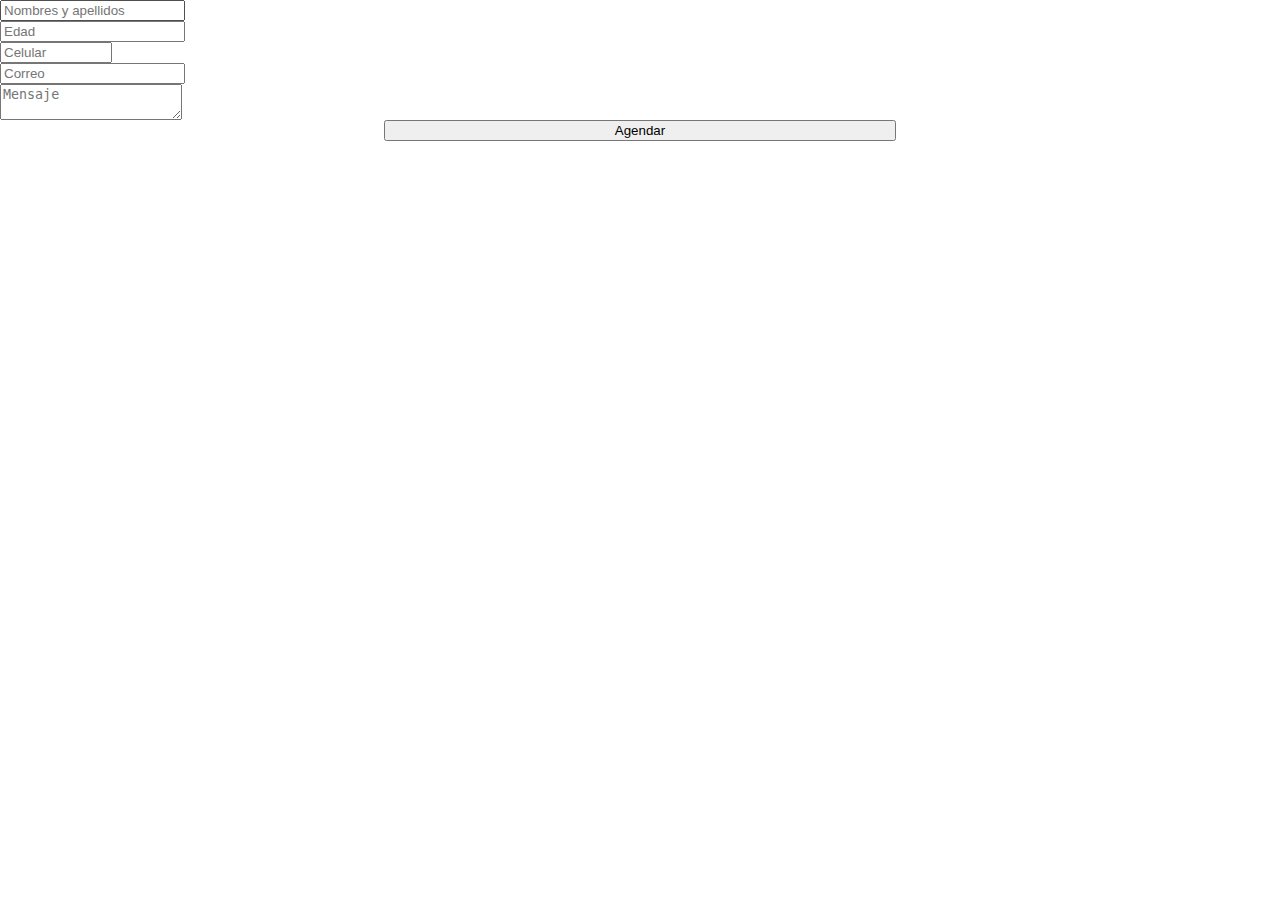
<file: mail.html>
<html lang="es">
  <head>
    <!--Required meta tags-->
    <meta charset="utf-8"/>
    <meta name="viewport" content="width=device-width, initial-scale=1"/>
    <!--Bootstrap CSS-->
    <link href="https://cdn.jsdelivr.net/npm/bootstrap@5.0.2/dist/css/bootstrap.min.css" rel="stylesheet" integrity="sha384-EVSTQN3/azprG1Anm3QDgpJLIm9Nao0Yz1ztcQTwFspd3yD65VohhpuuCOmLASjC" crossorigin="anonymous">
    </link>
    <link rel="stylesheet" href="icons-1.5.0/font/bootstrap-icons.css">
    </link>
    <link rel="stylesheet" type="text/css" href="icofont/icofont/icofont.min.css">
    </link>
    <title>
      Dr. Felipe Centurión
    </title>
  </head>
  <body LEFTMARGIN="0" TOPMARGIN="0" MARGINWIDTH="0" MARGINHEIGHT="0" style="overflow: hidden;background-color: transparent;">
    <form id="form1" name="form1" method="post" action="procesa.php" autocomplete="off">
      <div class="container">
        <div class="row pt-2">
                <div class="col-12">
                  <input type="text" id="inputNombresCompletos" class="form-control mb-3" placeholder="Nombres y apellidos">
                  </input>
                </div>
                <div class="col-4">
                  <input type="number" id="inputEdad" class="form-control mb-3" placeholder="Edad" min="1">
                  </input>
                </div>
                <div class="col">
                  <input type="number" id="inputTelefono" class="form-control mb-3" placeholder="Celular" min="900000000" max="999999999">
                  </input>
                </div>
                <div class="col-12">
                  <input type="mail" id="inputCorreo" class="form-control mb-3" placeholder="Correo">
                  </input>
                </div>
                <div class="col-12">
                  <textarea id="inputCorreoMensaje" class="form-control mb-3" placeholder="Mensaje"></textarea>
                </div>
              </div>
              <div style="text-align: center;">
                <input type="submit" class="btn btn-success mt-0" style="width: 40%; align-items: center; " value="Agendar"></input>
              </div>
      </div>
    </form>
  </body>
</html>
</file>
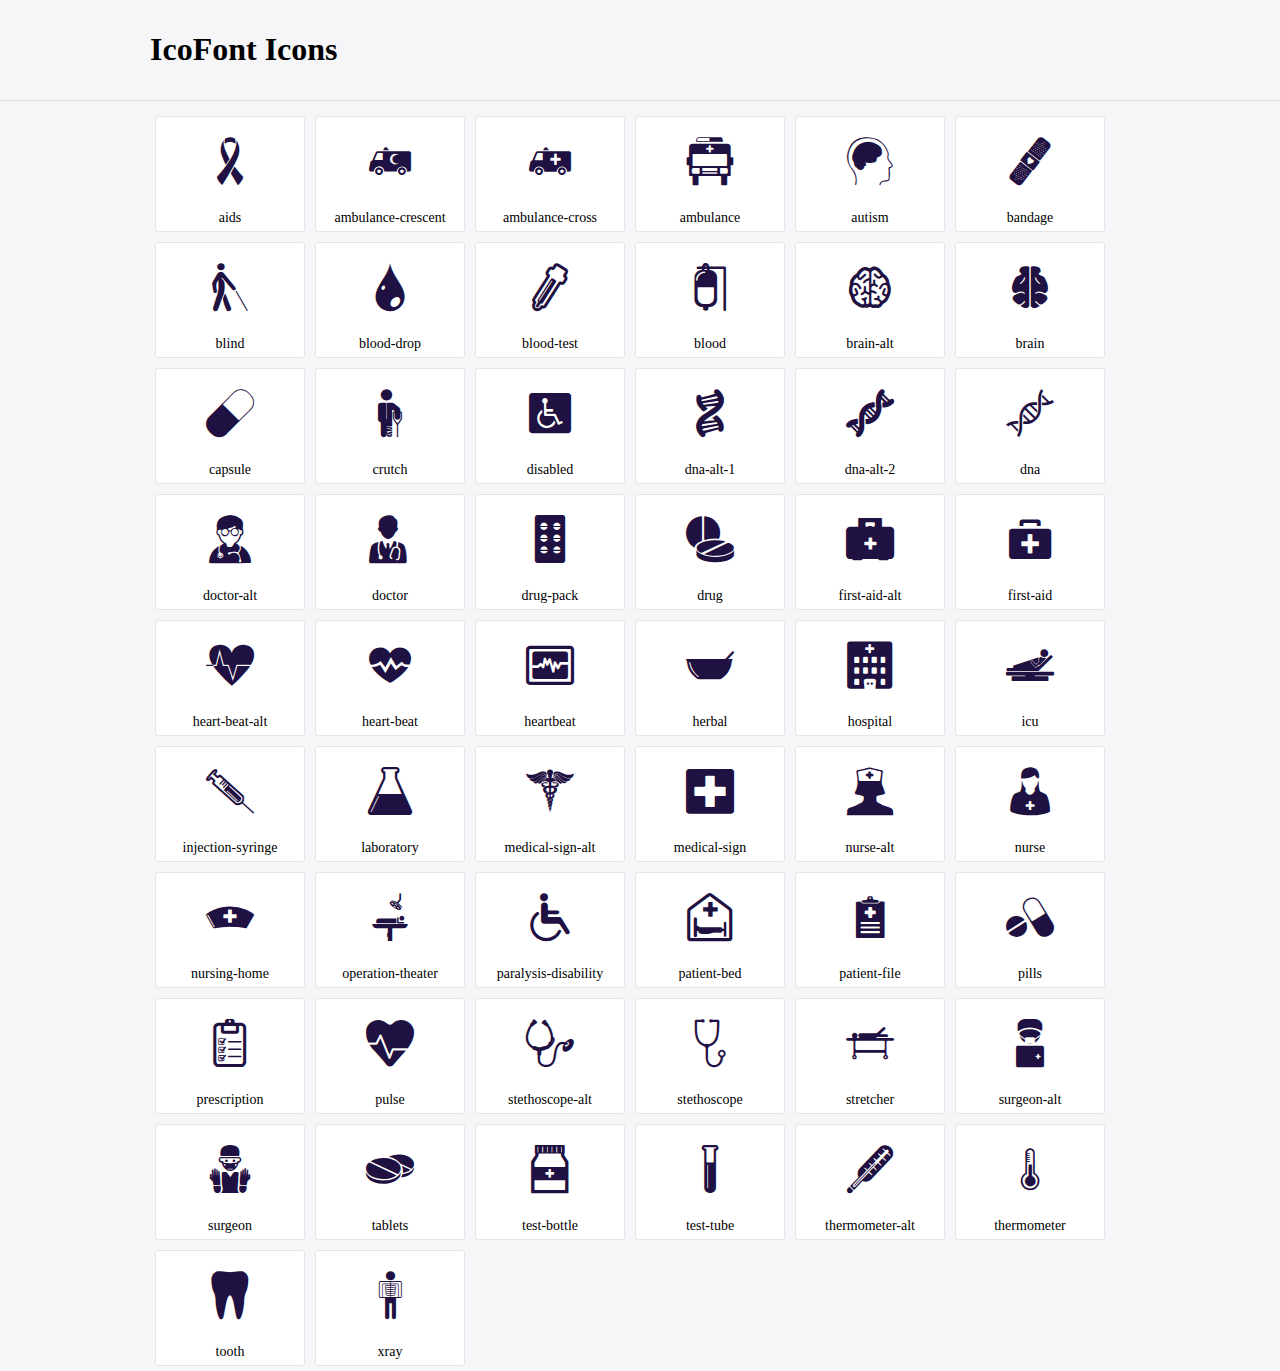
<file: icofont/icofont/demo.html>
<!DOCTYPE html>
	<html>
	<head>
		<meta charset="utf-8">
		<title>Examples | IcoFont</title>
		<link rel="stylesheet" type="text/css" href="./icofont.min.css">
		<style type="text/css">
			body {
				margin: 0;
				padding: 0;
				background: #F6F6F9;
			}
			.header {
				border-bottom: 1px solid #DCDCE1;
				padding: 10px 0;
				margin-bottom: 10px;
			}
			.container {
				width: 980px;
				margin: 0 auto;
			}
			.ico-title {
				font-size: 2em;
			}
			.iconlist {
				margin: 0;
				padding: 0;
				list-style: none;
				text-align: center;
				width: 100%;
				display: flex;
				flex-wrap: wrap;
				flex-direction: row;
			}
			.iconlist li {
				position: relative;
				margin: 5px;
				width: 150px;
				cursor: pointer;
			}
			.iconlist li .icon-holder {
				position: relative;
				text-align: center;
				border-radius: 3px;
				overflow: hidden;
				padding-bottom: 5px;
				background: #ffffff;
				border: 1px solid #E4E5EA;
				transition: all 0.2s linear 0s;
			}
			.iconlist li .icon-holder:hover {
				background: #00C3DA;
				color: #ffffff;
			}
			.iconlist li .icon-holder:hover .icon i {
				color: #ffffff;
			}
			.iconlist li .icon-holder .icon {
				padding: 20px;
				text-align: center;
			}
			.iconlist li .icon-holder .icon i {
				font-size: 3em;
				color: #1F1142;
			}
			.iconlist li .icon-holder span {
				font-size: 14px;
				display: block;
				margin-top: 5px;
				border-radius: 3px;
			}
		</style>
	</head>
	<body>
	<div class="header">
		<div class="container">
			<h1 class="ico-title"> IcoFont Icons </h1>
		</div>
	</div>
	<div class="container">
		<ul class="iconlist">
		
		<li>
			<div class="icon-holder">
				<div class="icon"> 
					<i class="icofont-aids"></i>
				</div> 
				<span> aids </span>
			</div>
		</li>
		
		<li>
			<div class="icon-holder">
				<div class="icon"> 
					<i class="icofont-ambulance-crescent"></i>
				</div> 
				<span> ambulance-crescent </span>
			</div>
		</li>
		
		<li>
			<div class="icon-holder">
				<div class="icon"> 
					<i class="icofont-ambulance-cross"></i>
				</div> 
				<span> ambulance-cross </span>
			</div>
		</li>
		
		<li>
			<div class="icon-holder">
				<div class="icon"> 
					<i class="icofont-ambulance"></i>
				</div> 
				<span> ambulance </span>
			</div>
		</li>
		
		<li>
			<div class="icon-holder">
				<div class="icon"> 
					<i class="icofont-autism"></i>
				</div> 
				<span> autism </span>
			</div>
		</li>
		
		<li>
			<div class="icon-holder">
				<div class="icon"> 
					<i class="icofont-bandage"></i>
				</div> 
				<span> bandage </span>
			</div>
		</li>
		
		<li>
			<div class="icon-holder">
				<div class="icon"> 
					<i class="icofont-blind"></i>
				</div> 
				<span> blind </span>
			</div>
		</li>
		
		<li>
			<div class="icon-holder">
				<div class="icon"> 
					<i class="icofont-blood-drop"></i>
				</div> 
				<span> blood-drop </span>
			</div>
		</li>
		
		<li>
			<div class="icon-holder">
				<div class="icon"> 
					<i class="icofont-blood-test"></i>
				</div> 
				<span> blood-test </span>
			</div>
		</li>
		
		<li>
			<div class="icon-holder">
				<div class="icon"> 
					<i class="icofont-blood"></i>
				</div> 
				<span> blood </span>
			</div>
		</li>
		
		<li>
			<div class="icon-holder">
				<div class="icon"> 
					<i class="icofont-brain-alt"></i>
				</div> 
				<span> brain-alt </span>
			</div>
		</li>
		
		<li>
			<div class="icon-holder">
				<div class="icon"> 
					<i class="icofont-brain"></i>
				</div> 
				<span> brain </span>
			</div>
		</li>
		
		<li>
			<div class="icon-holder">
				<div class="icon"> 
					<i class="icofont-capsule"></i>
				</div> 
				<span> capsule </span>
			</div>
		</li>
		
		<li>
			<div class="icon-holder">
				<div class="icon"> 
					<i class="icofont-crutch"></i>
				</div> 
				<span> crutch </span>
			</div>
		</li>
		
		<li>
			<div class="icon-holder">
				<div class="icon"> 
					<i class="icofont-disabled"></i>
				</div> 
				<span> disabled </span>
			</div>
		</li>
		
		<li>
			<div class="icon-holder">
				<div class="icon"> 
					<i class="icofont-dna-alt-1"></i>
				</div> 
				<span> dna-alt-1 </span>
			</div>
		</li>
		
		<li>
			<div class="icon-holder">
				<div class="icon"> 
					<i class="icofont-dna-alt-2"></i>
				</div> 
				<span> dna-alt-2 </span>
			</div>
		</li>
		
		<li>
			<div class="icon-holder">
				<div class="icon"> 
					<i class="icofont-dna"></i>
				</div> 
				<span> dna </span>
			</div>
		</li>
		
		<li>
			<div class="icon-holder">
				<div class="icon"> 
					<i class="icofont-doctor-alt"></i>
				</div> 
				<span> doctor-alt </span>
			</div>
		</li>
		
		<li>
			<div class="icon-holder">
				<div class="icon"> 
					<i class="icofont-doctor"></i>
				</div> 
				<span> doctor </span>
			</div>
		</li>
		
		<li>
			<div class="icon-holder">
				<div class="icon"> 
					<i class="icofont-drug-pack"></i>
				</div> 
				<span> drug-pack </span>
			</div>
		</li>
		
		<li>
			<div class="icon-holder">
				<div class="icon"> 
					<i class="icofont-drug"></i>
				</div> 
				<span> drug </span>
			</div>
		</li>
		
		<li>
			<div class="icon-holder">
				<div class="icon"> 
					<i class="icofont-first-aid-alt"></i>
				</div> 
				<span> first-aid-alt </span>
			</div>
		</li>
		
		<li>
			<div class="icon-holder">
				<div class="icon"> 
					<i class="icofont-first-aid"></i>
				</div> 
				<span> first-aid </span>
			</div>
		</li>
		
		<li>
			<div class="icon-holder">
				<div class="icon"> 
					<i class="icofont-heart-beat-alt"></i>
				</div> 
				<span> heart-beat-alt </span>
			</div>
		</li>
		
		<li>
			<div class="icon-holder">
				<div class="icon"> 
					<i class="icofont-heart-beat"></i>
				</div> 
				<span> heart-beat </span>
			</div>
		</li>
		
		<li>
			<div class="icon-holder">
				<div class="icon"> 
					<i class="icofont-heartbeat"></i>
				</div> 
				<span> heartbeat </span>
			</div>
		</li>
		
		<li>
			<div class="icon-holder">
				<div class="icon"> 
					<i class="icofont-herbal"></i>
				</div> 
				<span> herbal </span>
			</div>
		</li>
		
		<li>
			<div class="icon-holder">
				<div class="icon"> 
					<i class="icofont-hospital"></i>
				</div> 
				<span> hospital </span>
			</div>
		</li>
		
		<li>
			<div class="icon-holder">
				<div class="icon"> 
					<i class="icofont-icu"></i>
				</div> 
				<span> icu </span>
			</div>
		</li>
		
		<li>
			<div class="icon-holder">
				<div class="icon"> 
					<i class="icofont-injection-syringe"></i>
				</div> 
				<span> injection-syringe </span>
			</div>
		</li>
		
		<li>
			<div class="icon-holder">
				<div class="icon"> 
					<i class="icofont-laboratory"></i>
				</div> 
				<span> laboratory </span>
			</div>
		</li>
		
		<li>
			<div class="icon-holder">
				<div class="icon"> 
					<i class="icofont-medical-sign-alt"></i>
				</div> 
				<span> medical-sign-alt </span>
			</div>
		</li>
		
		<li>
			<div class="icon-holder">
				<div class="icon"> 
					<i class="icofont-medical-sign"></i>
				</div> 
				<span> medical-sign </span>
			</div>
		</li>
		
		<li>
			<div class="icon-holder">
				<div class="icon"> 
					<i class="icofont-nurse-alt"></i>
				</div> 
				<span> nurse-alt </span>
			</div>
		</li>
		
		<li>
			<div class="icon-holder">
				<div class="icon"> 
					<i class="icofont-nurse"></i>
				</div> 
				<span> nurse </span>
			</div>
		</li>
		
		<li>
			<div class="icon-holder">
				<div class="icon"> 
					<i class="icofont-nursing-home"></i>
				</div> 
				<span> nursing-home </span>
			</div>
		</li>
		
		<li>
			<div class="icon-holder">
				<div class="icon"> 
					<i class="icofont-operation-theater"></i>
				</div> 
				<span> operation-theater </span>
			</div>
		</li>
		
		<li>
			<div class="icon-holder">
				<div class="icon"> 
					<i class="icofont-paralysis-disability"></i>
				</div> 
				<span> paralysis-disability </span>
			</div>
		</li>
		
		<li>
			<div class="icon-holder">
				<div class="icon"> 
					<i class="icofont-patient-bed"></i>
				</div> 
				<span> patient-bed </span>
			</div>
		</li>
		
		<li>
			<div class="icon-holder">
				<div class="icon"> 
					<i class="icofont-patient-file"></i>
				</div> 
				<span> patient-file </span>
			</div>
		</li>
		
		<li>
			<div class="icon-holder">
				<div class="icon"> 
					<i class="icofont-pills"></i>
				</div> 
				<span> pills </span>
			</div>
		</li>
		
		<li>
			<div class="icon-holder">
				<div class="icon"> 
					<i class="icofont-prescription"></i>
				</div> 
				<span> prescription </span>
			</div>
		</li>
		
		<li>
			<div class="icon-holder">
				<div class="icon"> 
					<i class="icofont-pulse"></i>
				</div> 
				<span> pulse </span>
			</div>
		</li>
		
		<li>
			<div class="icon-holder">
				<div class="icon"> 
					<i class="icofont-stethoscope-alt"></i>
				</div> 
				<span> stethoscope-alt </span>
			</div>
		</li>
		
		<li>
			<div class="icon-holder">
				<div class="icon"> 
					<i class="icofont-stethoscope"></i>
				</div> 
				<span> stethoscope </span>
			</div>
		</li>
		
		<li>
			<div class="icon-holder">
				<div class="icon"> 
					<i class="icofont-stretcher"></i>
				</div> 
				<span> stretcher </span>
			</div>
		</li>
		
		<li>
			<div class="icon-holder">
				<div class="icon"> 
					<i class="icofont-surgeon-alt"></i>
				</div> 
				<span> surgeon-alt </span>
			</div>
		</li>
		
		<li>
			<div class="icon-holder">
				<div class="icon"> 
					<i class="icofont-surgeon"></i>
				</div> 
				<span> surgeon </span>
			</div>
		</li>
		
		<li>
			<div class="icon-holder">
				<div class="icon"> 
					<i class="icofont-tablets"></i>
				</div> 
				<span> tablets </span>
			</div>
		</li>
		
		<li>
			<div class="icon-holder">
				<div class="icon"> 
					<i class="icofont-test-bottle"></i>
				</div> 
				<span> test-bottle </span>
			</div>
		</li>
		
		<li>
			<div class="icon-holder">
				<div class="icon"> 
					<i class="icofont-test-tube"></i>
				</div> 
				<span> test-tube </span>
			</div>
		</li>
		
		<li>
			<div class="icon-holder">
				<div class="icon"> 
					<i class="icofont-thermometer-alt"></i>
				</div> 
				<span> thermometer-alt </span>
			</div>
		</li>
		
		<li>
			<div class="icon-holder">
				<div class="icon"> 
					<i class="icofont-thermometer"></i>
				</div> 
				<span> thermometer </span>
			</div>
		</li>
		
		<li>
			<div class="icon-holder">
				<div class="icon"> 
					<i class="icofont-tooth"></i>
				</div> 
				<span> tooth </span>
			</div>
		</li>
		
		<li>
			<div class="icon-holder">
				<div class="icon"> 
					<i class="icofont-xray"></i>
				</div> 
				<span> xray </span>
			</div>
		</li>
		
		</ul>
	</div>	
	</body>
	</html>
</file>
